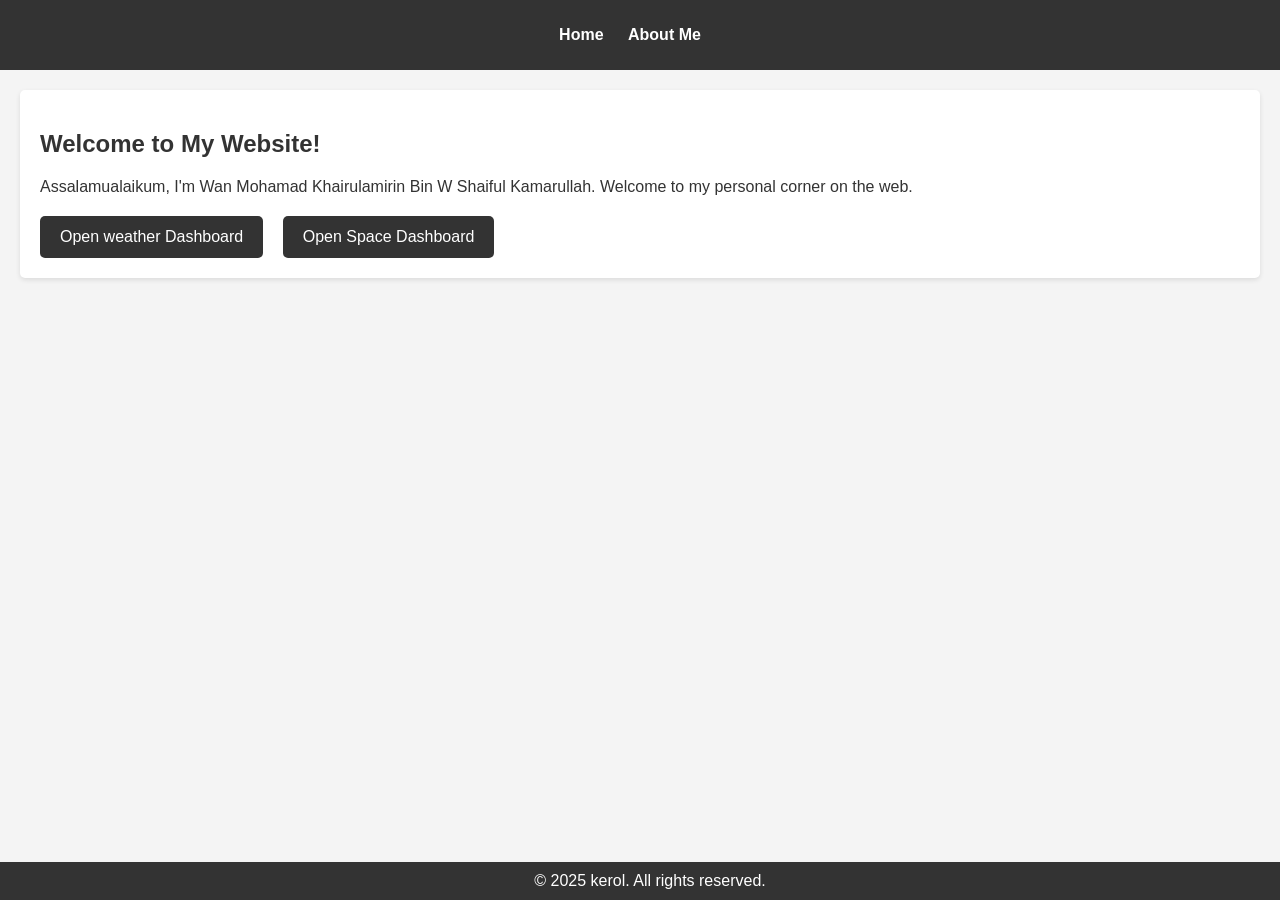
<file: index.html>
<!DOCTYPE html>
<html lang="en">
<head>
    <meta charset="UTF-8" />
    <meta name="viewport" content="width=device-width, initial-scale=1.0" />
    <title>Welcome to My Website</title>
    <link rel="stylesheet" href="style.css" />
</head>
<body>
    <header>
        <nav>
            <ul>
                <li><a href="index.html">Home</a></li>
                <li><a href="about.html">About Me</a></li>
            </ul>
        </nav>
    </header>

    <section class="intro">
        <h1>Welcome to My Website!</h1>
        <p>Assalamualaikum, I'm Wan Mohamad Khairulamirin Bin W Shaiful Kamarullah. Welcome to my personal corner on the web.</p>

        <!-- Dashboard Buttons -->
        <div class="dashboard-buttons">
            <button onclick="window.location.href='weather.html'">Open weather Dashboard</button>
            <button onclick="window.location.href='space.html'">Open Space Dashboard</button>
        </div>
    </section>

    <footer>
        <p>&copy; 2025 kerol. All rights reserved.</p>
    </footer>
</body>
</html>
</file>
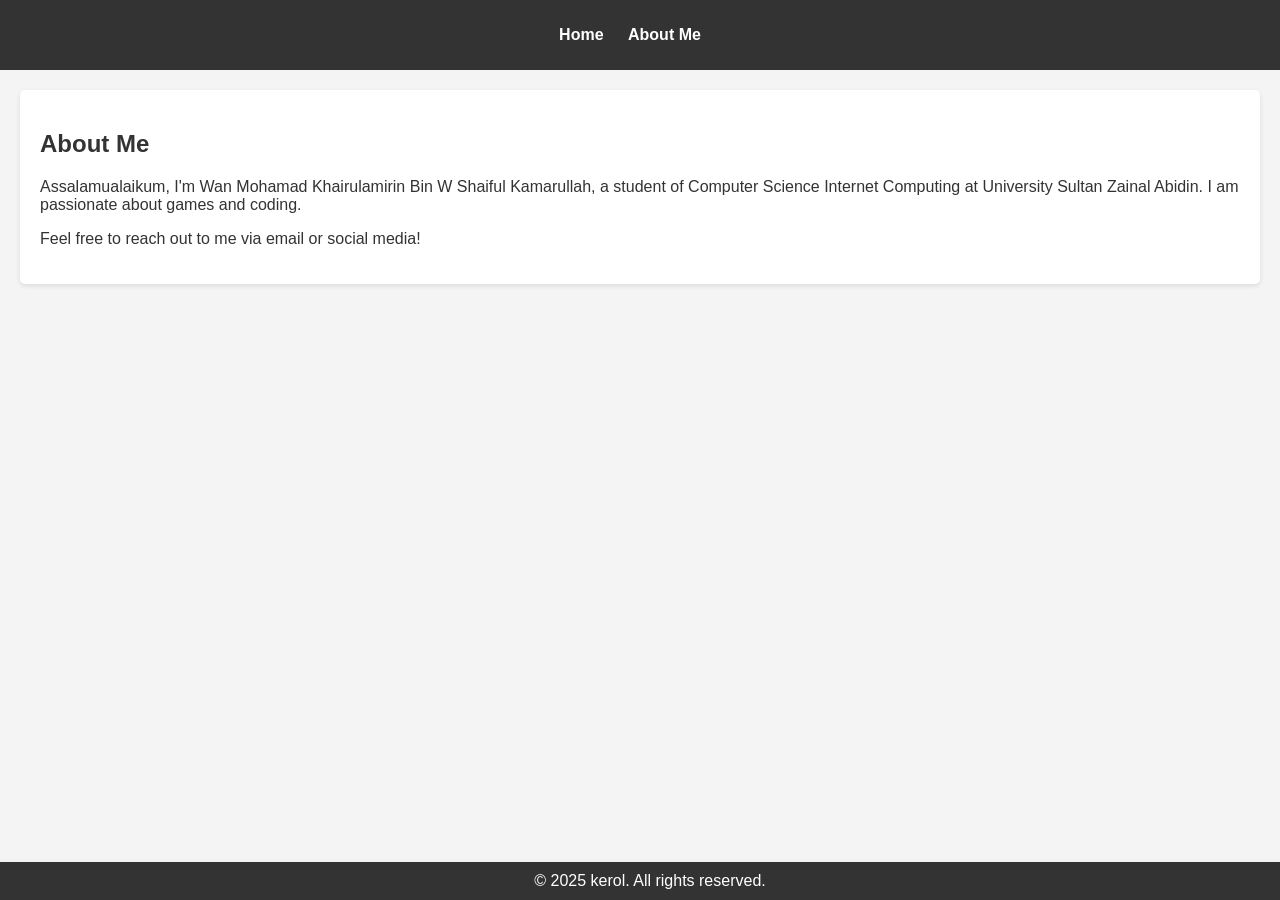
<file: about.html>
<!DOCTYPE html>
<html lang="en">
<head>
    <meta charset="UTF-8">
    <meta name="viewport" content="width=device-width, initial-scale=1.0">
    <title>About Me - Wan Mohamad Khairulamirin Bin W Shaiful Kamarullah</title>
    <link rel="stylesheet" href="style.css">
</head>
<body>
    <header>
        <nav>
            <ul>
                <li><a href="index.html">Home</a></li>
                <li><a href="about.html">About Me</a></li>
            </ul>
        </nav>
    </header>

    <section class="about">
        <h1>About Me</h1>
        <p>Assalamualaikum, I'm Wan Mohamad Khairulamirin Bin W Shaiful Kamarullah, a student of Computer Science Internet Computing at University Sultan Zainal Abidin. I am passionate about games and coding.</p>
        <p>Feel free to reach out to me via email or social media!</p>
    </section>

    <footer>
        <p>&copy; 2025 kerol. All rights reserved.</p>
    </footer>
</body>
</html>
</file>
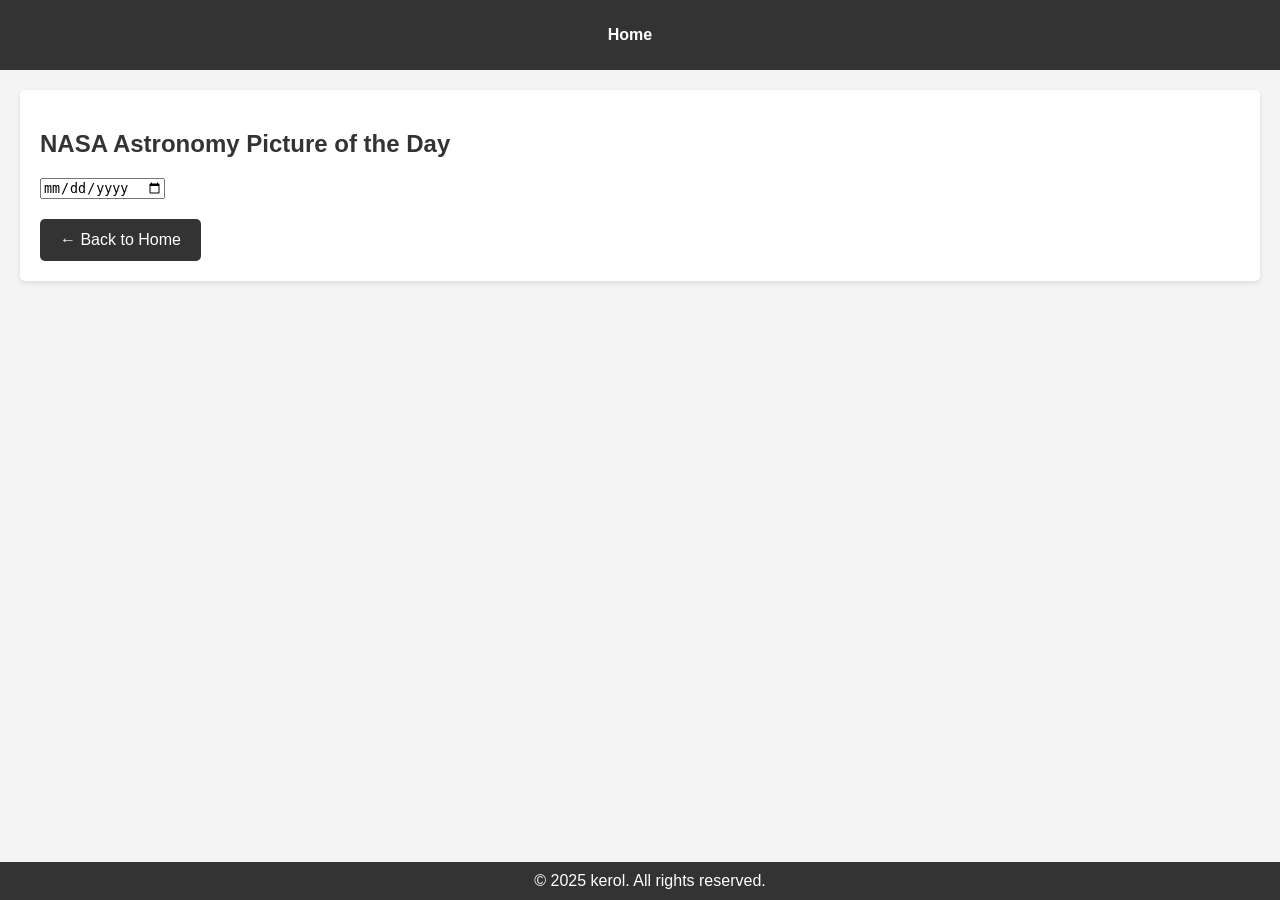
<file: space.html>
<!DOCTYPE html>
<html lang="en">
<head>
  <meta charset="UTF-8" />
  <meta name="viewport" content="width=device-width, initial-scale=1.0"/>
  <title>Space Dashboard</title>
  <link rel="stylesheet" href="style.css" />
</head>
<body>
  <header>
    <nav>
      <ul>
        <li><a href="index.html">Home</a></li>
      </ul>
    </nav>
  </header>

  <section>
    <h1>NASA Astronomy Picture of the Day</h1>
    <input type="date" id="dateInput" />
    <div id="spaceContainer" style="margin-top: 20px;"></div>

    <div class="dashboard-buttons">
      <button onclick="window.location.href='index.html'">← Back to Home</button>
    </div>
  </section>

  <footer>
    <p>&copy; 2025 kerol. All rights reserved.</p>
  </footer>

  <script src="jsspace.js"></script>
</body>
</html>
</file>
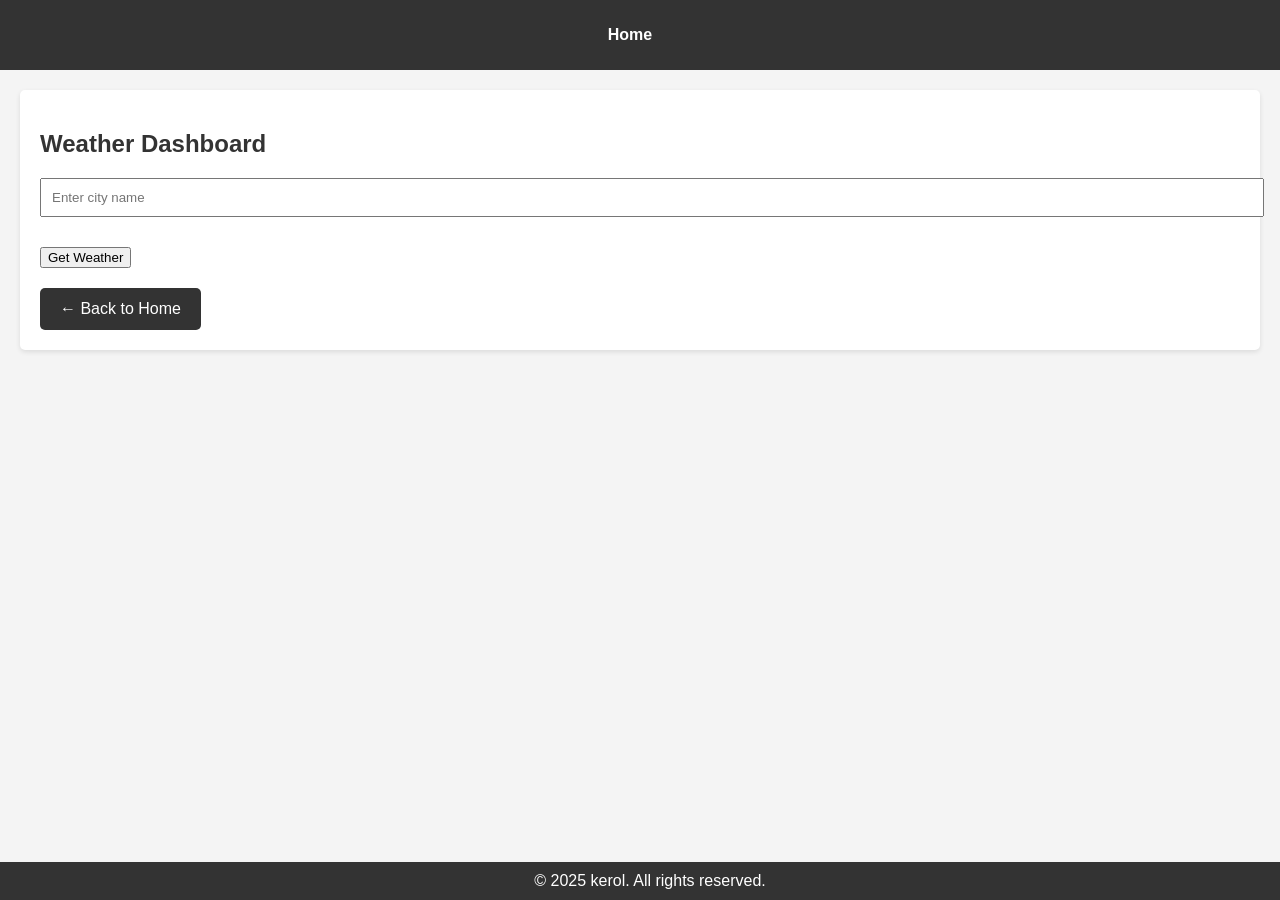
<file: weather.html>
<!DOCTYPE html>
<html lang="en">
<head>
  <meta charset="UTF-8" />
  <meta name="viewport" content="width=device-width, initial-scale=1.0"/>
  <title>Weather Dashboard</title>
  <link rel="stylesheet" href="style.css" />
</head>
<body>
  <header>
    <nav>
      <ul>
        <li><a href="index.html">Home</a></li>
      </ul>
    </nav>
  </header>

  <section>
    <h1>Weather Dashboard</h1>
    <input id="cityInput" type="text" placeholder="Enter city name" style="width: 100%; padding: 10px; margin-bottom: 10px;" />
    <button id="fetchBtn" class="dashboard-buttons">Get Weather</button>
    <div id="weatherResult" style="margin-top: 20px;"></div>

    <div class="dashboard-buttons">
      <button onclick="window.location.href='index.html'">← Back to Home</button>
    </div>
  </section>

  <footer>
    <p>&copy; 2025 kerol. All rights reserved.</p>
  </footer>

  <script src="jsweather.js"></script>
</body>
</html>
</file>
<file: style.css>
/* Basic styles for the entire page */
body {
    font-family: Arial, sans-serif;
    margin: 0;
    padding: 0;
    background-color: #f4f4f4;
    color: #333;
}

header {
    background-color: #333;
    color: white;
    padding: 10px 0;
    text-align: center;
}

nav ul {
    list-style-type: none;
    padding: 0;
}

nav ul li {
    display: inline;
    margin-right: 20px;
}

nav ul li a {
    color: white;
    text-decoration: none;
    font-weight: bold;
}

section {
    padding: 20px;
    margin: 20px;
    background-color: white;
    border-radius: 5px;
    box-shadow: 0 2px 5px rgba(0, 0, 0, 0.1);
}

footer {
    background-color: #333;
    color: white;
    text-align: center;
    padding: 10px;
    position: fixed;
    width: 100%;
    bottom: 0;
}

footer p {
    margin: 0;
}
.dashboard-buttons {
    margin-top: 20px;
}

.dashboard-buttons button {
    background-color: #333;
    color: white;
    border: none;
    padding: 12px 20px;
    margin-right: 15px;
    font-size: 16px;
    border-radius: 5px;
    cursor: pointer;
    transition: background-color 0.3s ease;
}

.dashboard-buttons button:hover {
    background-color: #555;
}
</file>
